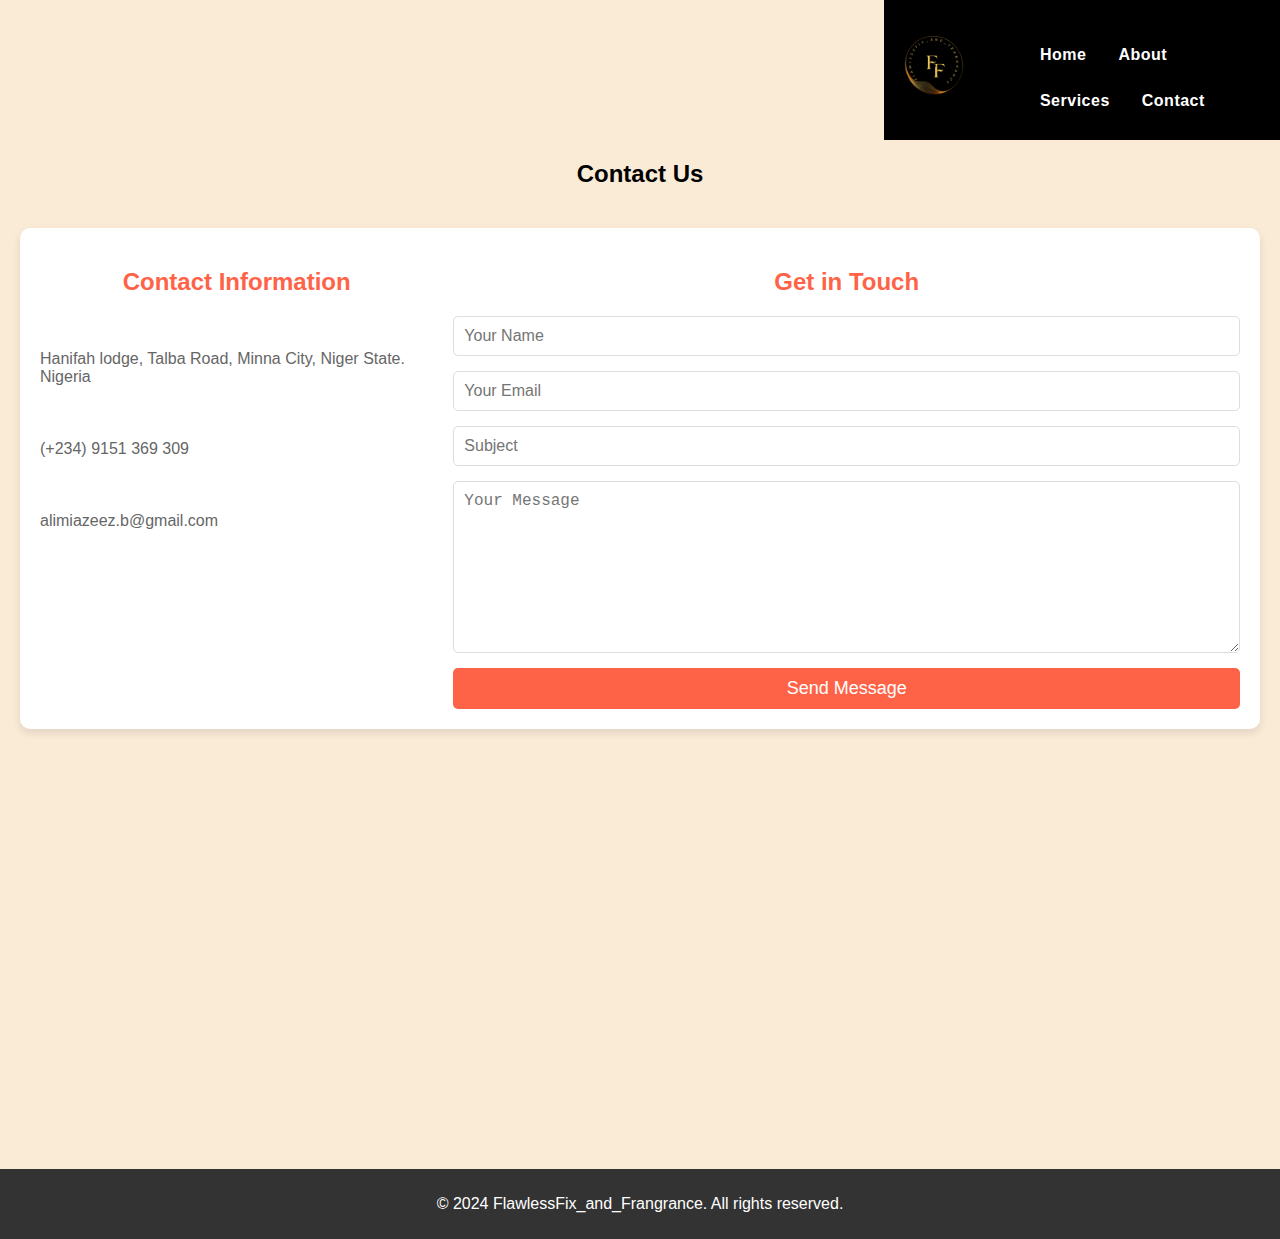
<file: contact.html>
<!DOCTYPE html>
<html lang="en">
<head>
    <meta charset="UTF-8">
    <meta name="viewport" content="width=device-width, initial-scale=1.0">
    <title>FlawlessFix_and_Frangrance</title>
    <link rel="stylesheet" href="style.css">
    <link rel="icon" href="favicon.png" type="image/png">
</head>
<body>
    <header>
        <div class="logo"><img src=" FLogo.png" alt="logo"></div>
        <nav>
            <ul>
                <a href="index.html">Home</a>
                <a href="about.html">About</a>
                <a href="store.html">Services</a>
                <a href="contact.html">Contact</a>
            </ul>
        </nav>
    </header>
    <section id="contact">
        <h2>Contact Us</h2>
        <div class="contact-container">
            <div class="contact-info">
                <h2>Contact Information</h2>
                <div class="info-item">
                    <i class="fas fa-map-marker-alt"></i>
                    <p>Hanifah lodge, Talba Road, Minna City, Niger State. Nigeria</p>
                </div>
                <div class="info-item">
                    <i class="fas fa-phone"></i>
                    <p>(+234) 9151 369 309</p>
                </div>
                <div class="info-item">
                    <i class="fas fa-envelope"></i>
                    <p>alimiazeez.b@gmail.com</p>
                </div>
            </div>
        
            <div class="contact-form">
                <h2>Get in Touch</h2>
                <form action="#" method="post">
                    <input type="text" name="name" placeholder="Your Name" required>
                    <input type="email" name="email" placeholder="Your Email" required>
                    <input type="text" name="subject" placeholder="Subject" required>
                    <textarea name="message" placeholder="Your Message" required></textarea>
                    <button type="submit">Send Message</button>
                </form>
            </div>
        </div>
        
        <div class="map-container">
            <iframe
                    src="https://www.google.com/maps/embed?pb=!1m18!1m12!1m3!1d3934.7133572852335!2d6.446604374383461!3d9.533613680887386!2m3!1f0!2f0!3f0!3m2!1i1024!2i768!4f13.1!3m3!1m2!1s0x104c7508cff37833%3A0xc8b3637f075a8b04!2sFederal%20University%20of%20Technology%20Minna%20Gidan%20Kwano!5e0!3m2!1sen!2sng!4v1721357318506!5m2!1sen!2sng"
                    width="800" height="600" style="border:0;" allowfullscreen="" loading="lazy"
                    referrerpolicy="no-referrer-when-downgrade"></iframe>
        </div>
    </section>
    <footer>
        <p>&copy; 2024 FlawlessFix_and_Frangrance. All rights reserved.</p>
    </footer>
</file>
<file: style.css>
body {
    font-family: Arial, sans-serif;
    margin: 0;
    padding: 0;
    background-color: antiquewhite;
    width: auto;
}
html, body {
    height: 100%;
    width: 100%;
}

header {
    background-color: black;
    color: #fff;
    padding: 1em 0;
    text-align: center;
    font-weight: 700;
    letter-spacing: 0.5px;
    justify-self: right;
}
header img{
    justify-self: right;
    align-self: right;
    float: left;
    background-color: white;
}

nav {
    overflow: hidden;
    background-color: black;
}

nav a {
    float: left;
    color: white;
    text-align: center;
    padding: 14px 16px;
    text-decoration: none;
    }

nav a:hover {
    background-color: #ddd;
    color: black;
}

.container {
    padding-top: 1.2%;
}

h1 {
    color: white;
    text-align: center;
    font-weight: 100;
    letter-spacing: 0.5rem;
    font-family:  sans-serif;
    font-size: larger;
}

h2{
    color: black;
    text-align: center;
   
}

.intro-section {
    display: flex;
    grid-template-columns: 1fr 1fr;
    justify-content: space-between;
    align-items: center;
    margin-block: 51px;
    padding: 20px;
    justify-content: center;
    gap: 20px;
}

.intro-text {
    flex: 1;
    text-align: center;
    font-weight: 300;
    letter-spacing: 1px;
    padding: 20px;
    grid-column: 2;
}
.container{
    width: 75%;
}
.video-container {
    flex: 1;
    padding: 12px;
    width: fit-content;
    height: fit-content;
    margin-right: 20px;
    grid-column: 2px;
}

video {
    width: 600px;
    max-width: 700px;
    height: 600px;
    border: 1px solid #ccc;
    border-radius: 5px;
    justify-content: left;
    grid-column: 1;
  
}

footer {
    background-color: #333;
    color: #fff;
    text-align: center;
    padding: 10px 0;
    position: relative;
    bottom: 0;
    width: 100%;
    
}
.msn {
    width: 55%;
    margin: 20px auto;
    border: 2px solid #ccc;
    border-radius: 10px;
    background-color: #f9f9f9;
    box-shadow: 0 4px 8px rgba(0, 0, 0, 0.1);
    height: fit-content;
    text-align: center;
    float: center;
    padding-top: 1.2%;
  }
.content{
    overflow: hidden;
}
.msn h3 {
    margin-top: 0;
    font-size: 24px;
    color: #333;
}
.msn p {
    font-size: 16px;
    color: #666;
    line-height: 1.5;
}
.container {
    grid-template-columns: repeat(3, 1fr);
    grid-template-rows: repeat(2, 1fr);
    display: flex;
    gap: 10px;
}


@media (max-width: 768px) {
    .container {
        grid-template-columns: repeat(2, 1fr);
        grid-template-rows: auto;
    }
}


@media (max-width: 480px) {
    .container {
        grid-template-columns: 1fr;
        grid-template-rows: auto;
    }
}

.section {
    margin-bottom: 40px;
    padding: 20px;
    background: #fff;
    border-radius: 8px;
    box-shadow: 0 4px 8px rgba(0, 0, 0, 0.1);
}
.section h2 {
    font-size: 28px;
    color: #ff6347;
    margin-bottom: 10px;
}
.section p {
    font-size: 16px;
    color: #666;
    margin-bottom: 20px;
}
.team {
    display: flex;
    flex-wrap: wrap;
    gap: 20px;
}

.team-member {
       flex: 1;
       min-width: 220px;
       text-align: center;
       border-radius: 8px;
       overflow: hidden;
       box-shadow: 0 4px 8px rgba(0, 0, 0, 0.1);
   }

   .team-member img {
       width: 157px;
       height: 157px;
       border-radius: 70%;
   }

   .team-member h3 {
       margin: 10px 0 5px;
       color: #333;
   }

   .team-member p {
       margin: 0;
       color: #666;
   }

   .testimonials {
       background-color: #fff;
       padding: 20px;
       border-radius: 8px;
       box-shadow: 0 4px 8px rgba(0, 0, 0, 0.1);
   }

   .testimonial {
       margin-bottom: 20px;
   }

   .testimonial blockquote {
       font-size: 18px;
       color: #555;
       margin: 0;
       padding: 0 20px;
       border-left: 4px solid #ff6347;
   }

   .testimonial cite {
       display: block;
       margin-top: 10px;
       font-style: italic;
       color: #999;
   }
   .cta {
       text-align: center;
       margin: 40px 0;
   }

   .cta a {
       display: inline-block;
       padding: 10px 20px;
       font-size: 18px;
       color: #fff;
       background-color: #ff6347;
       text-decoration: none;
       border-radius: 5px;
       transition: background-color 0.3s;
   }

   .cta a:hover {
       background-color: #e5533e;
   }
   .shape {
       display: grid;
       grid-template-columns: 1fr 1fr;
       align-items:center;
       width: 80%;
   }

   .text {
       justify-self: start;
       padding: 20px;
   }

   .video {
       justify-self: center;
       padding: 20px;
       justify-content: left;
   }

   video {
       max-width: 100%;
       height:auto;
   }
   .shape1 {
       display: grid;
       grid-template-columns: 1fr 1fr;
       align-items: center;
       width: 80%;
   }
   .Disvideo{
      justify-self: center;
      padding: 20px;
      justify-content: right;
   }
.image-container {
    position: relative;
    display: inline-block;
}
.image-container img {
    width: 300px;
    height: auto;
    transition: transform 0.3s ease, box-shadow 0.3s ease;
}
.image-container img:hover {
    transform: scale(1.1);
    box-shadow: 0 8px 16px rgba(0, 0, 0, 0.3);
}
.contact-container {
     max-width: 1200px;
     margin: 40px auto;
     padding: 20px;
     background: #fff;
     border-radius: 10px;
     box-shadow: 0 4px 8px rgba(0, 0, 0, 0.1);
     display: flex;
     flex-wrap: wrap;
     justify-content: space-between;
 }
.contact-info {
     flex: 1;
     min-width: 300px;
     margin-right: 20px;
 }
.contact-info h2 {
     color: #ff6347;
     margin-bottom: 20px;
 }
.contact-info p {
     font-size: 16px;
     color: #666;
     margin-bottom: 15px;
 }
.contact-info .info-item {
     margin-bottom: 20px;
 }
.contact-info .info-item i {
     color: #ff6347;
     margin-right: 10px;
 }
.contact-form {
     flex: 2;
     min-width: 300px;
 }
.contact-form h2 {     
    color: #ff6347;
    margin-bottom: 20px;
 }

 .contact-form form {
     display: flex;
     flex-direction: column;
 }

 .contact-form form input,
 .contact-form form textarea {
     margin-bottom: 15px;
     padding: 10px;
     border: 1px solid #ddd;
     border-radius: 5px;
     font-size: 16px;
 }

 .contact-form form textarea {
     resize: vertical;
     height: 150px;
 }

 .contact-form form button {
     padding: 10px 20px;
     font-size: 18px;
     color: #fff;
     background-color: #ff6347;
     border: none;
     border-radius: 5px;
     cursor: pointer;
     transition: background-color 0.3s;
 }

 .contact-form form button:hover {
     background-color: #e5533e;
 }

 .map-container {
     margin-top: 40px;
     width: 100%;
     height: 400px;
     border-radius: 10px;
     overflow: hidden;
 }

 .map-container iframe {
     width: 100%;
     height: 100%;
     border: 0;
 }
  
  .products {
      flex: 3;
      display: flex;
      flex-wrap: wrap;
      gap: 20px;
  }

  .product {
      background: #fff;
      border-radius: 10px;
      box-shadow: 0 4px 8px rgba(0, 0, 0, 0.1);
      overflow: hidden;
      width: calc(33.333% - 20px);
      margin-bottom: 20px;
      transition: transform 0.3s;
  }

  .product img {
      width: 100%;
      height: auto;
      display: block;
  }

  .product-info {
      padding: 15px;
  }

  .product-info h3 {
      margin: 0;
      color: #333;
      font-size: 18px;
  }

  .product-info p {
      margin: 10px 0;
      color: #666;
  }

  .product-info .price {
      color: #ff6347;
      font-size: 20px;
      font-weight: bold;
  }

  .product:hover {
      transform: scale(1.05);
  }
  .features{
    display: grid;
    grid-template-columns: repeat(3, 1fr);
    grid-template-rows: repeat(1, 1fr);
    height: 250px;
    width: 100%;
    border-radius: 10px;
    justify-items: center;
  }
  .features-item{
    color: #333;
    font-weight: lighter;
    font-style: italic;
    font-family: cursive;
  
  }
  img{
    border: none;
    border-style: hidden;
    border-radius: 50px;
    justify-content: center;
    height: 100px;
    width: 100px;
  }
  h4{
    text-align: center;
    text-decoration: line;
  }

 main {
    padding: 0%;
 }
 .img{
    width: 200px;
    height: 200px;
    display: grid;
    margin-bottom: 5%;
 }
 #price{
    padding-top: 0.05%;
    color: red;
 }
 .store-grid{
    height: auto;
    width: auto;
 }

 .store-section {
    margin-bottom: 40px;
 }

 .store-section h2 {
     font-size: 2em;
     margin-bottom: 10px;
     text-align: center;
     color: #000;
 }

 .store-section p {
     text-align: center;
     font-size: 1.2em;
     margin-bottom: 20px;
     color: #555;
 }

 .product-grid {
     display: grid;
    grid-template-columns: repeat(5, 2fr);
    grid-template-rows: repeat(2, 2fr);
     justify-items: center;
     justify-items: center;
 }

 .product-grid img {
     max-width: 100%;
     height: auto;
     box-shadow: 0 4px 8px rgba(0, 0, 0, 0.2);
     transition: transform 0.3s, box-shadow 0.3s;
 }

 .product-grid img:hover {
     transform: scale(1.05);
     box-shadow: 0 8px 16px rgba(0, 0, 0, 0.3);
 }
 @media only screen and (max-width : 786px){
    
 }
 @media only screen and (max-width : 767px){

 }
</file>
